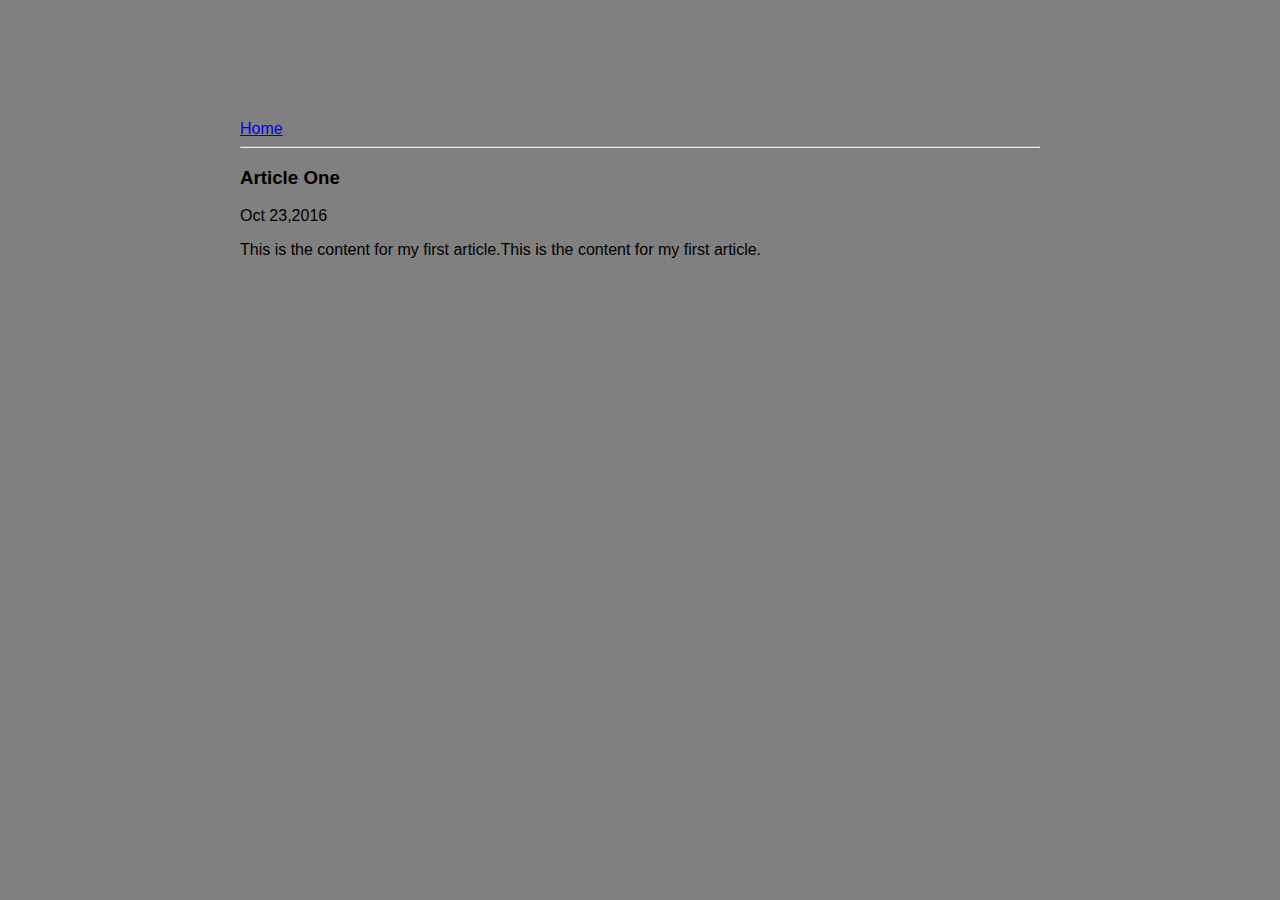
<file: ui/article-one.html>
<html>
    <head>
        <title>
            Article One | Supraja Muthukuru
        </title>
        <meta name="viewport" content="width-device-width,initial-scale-one "/>
        <link href="/ui/style.css" rel="stylesheet" />
    </head>
    <body>
        <div class="container">
          <div>
            <a href="/">Home</a>
          </div> 
          <hr/>
          <h3>
              Article One
          </h3>
          <div>
             Oct 23,2016
          </div>
          <div>
          <p>
              This is the content for my first article.This is the content for my first article.
           </p>
           </div>
       </div>
     </body>
 </html>
</file>
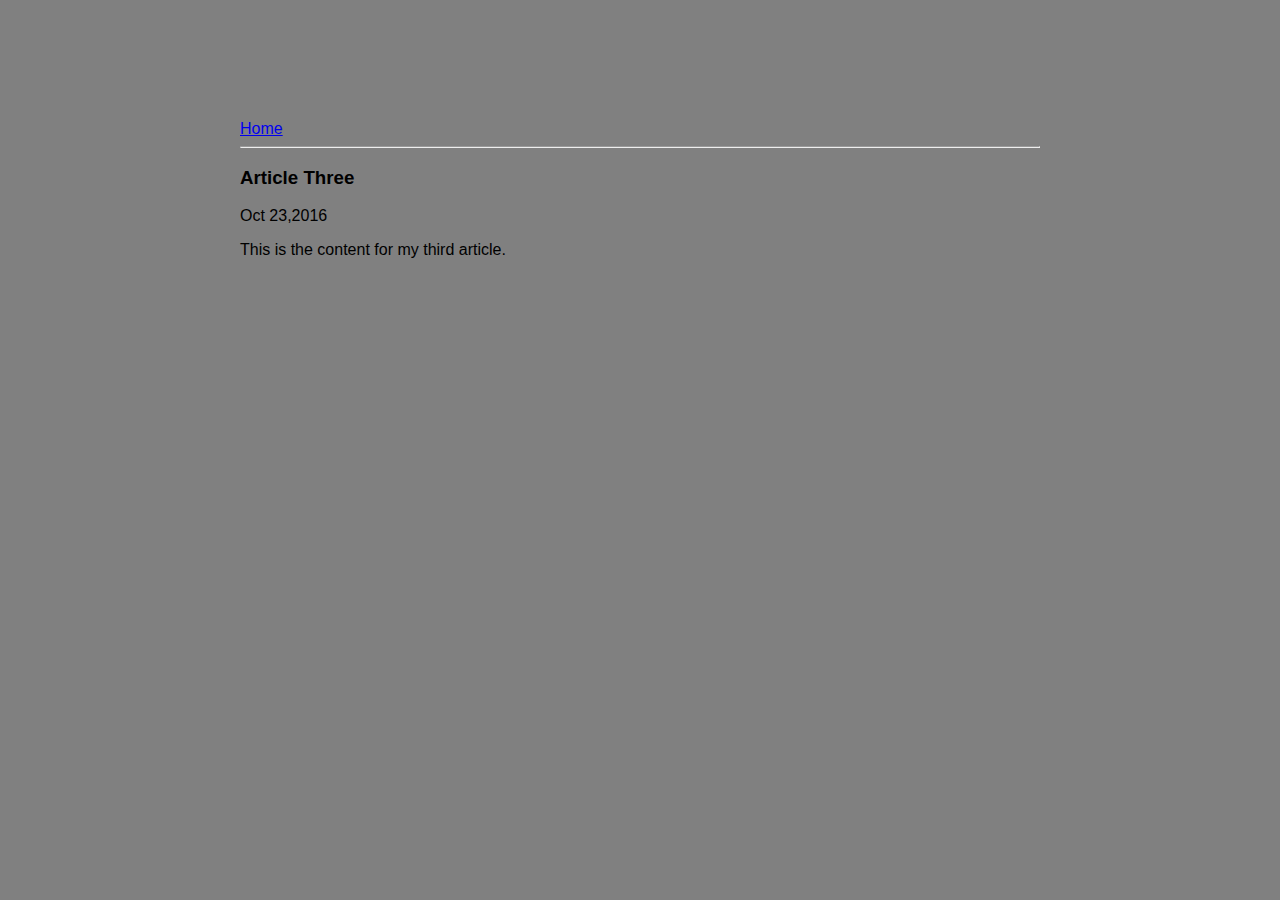
<file: ui/article-three.html>
<html>
    <head>
        <title>
            Article Three | Supraja Muthukuru
        </title>
        <meta name="viewport" content="width-device-width,initial-scale-one "/> 
        <link href="/ui/style.css" rel="stylesheet" />
    </head>
    <body>
       <div class="container">
       <div>       
           <a href="/">Home</a>
       </div>
       <hr/>
       <h3>
           Article Three
       </h3>
      <div>
          Oct 23,2016
      </div>
      <div>
          <p>
              This is the content for my third article.
          </p>
      </div>
     </div>
     </body>
     </html>
</file>
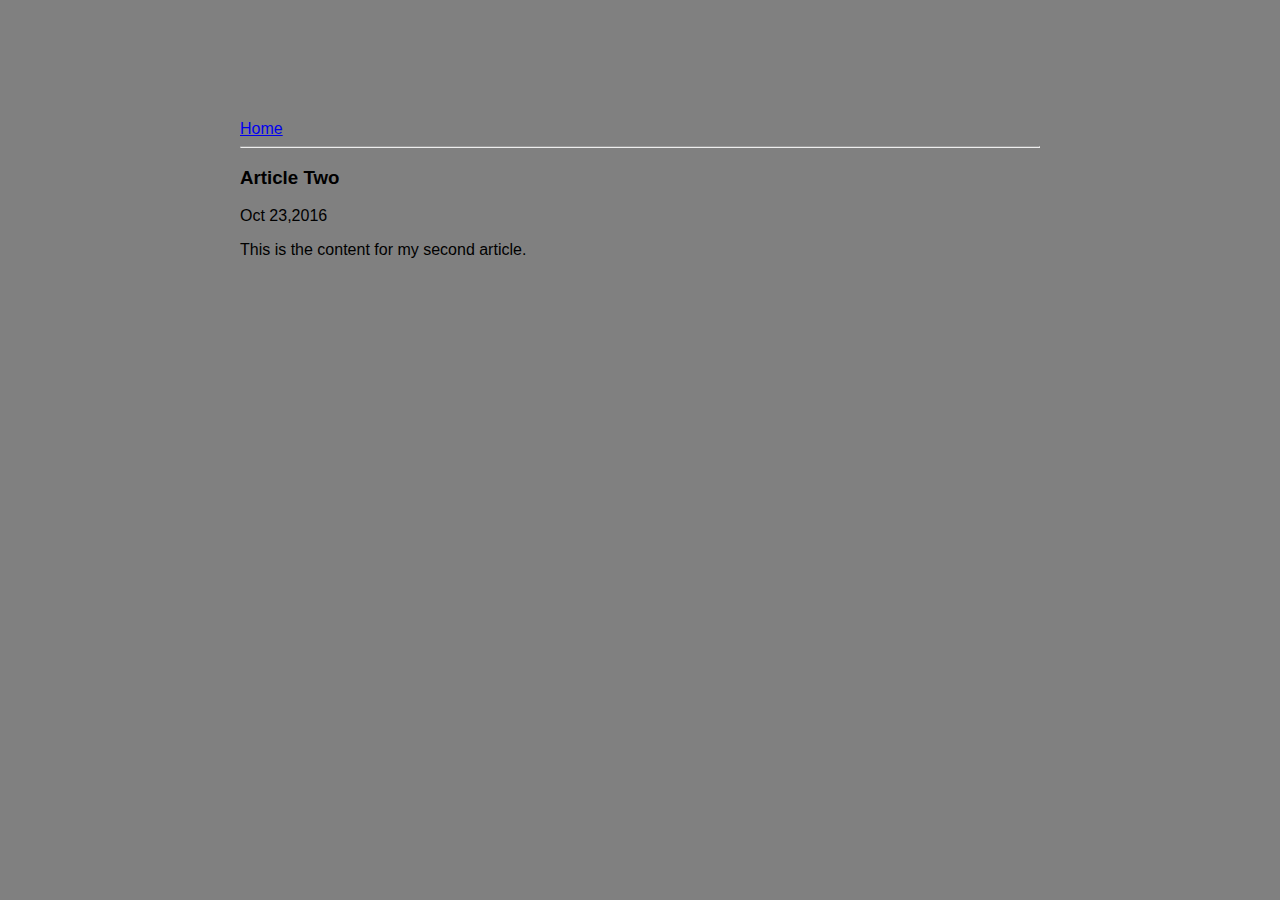
<file: ui/article-two.html>
<html>
    <head>
        <title>
            Article Two | Supraja Muthukuru
        </title>
        <meta name="viewport" content="width-device-width,initial-scale-one "/>
        <link href="/ui/style.css" rel="stylesheet" />
    </head>
    <body>
     <div class="container">
       <div>
           <a href="/">Home</a>
       </div>
       <hr/>
       <h3>
           Article Two
       </h3>
      <div>
          Oct 23,2016
      </div>
      <div>
          <p>
              This is the content for my second article.
          </p>    
      </div>
     </div>
     </body>
</html>
</file>
<file: ui/style.css>
body {
    font-family: sans-serif;
    background-color:grey;
    margin-top: 60px;
}

.center {
    text-align: center;
}

.text-big {
    font-size: 300%;
}

.bold {
    font-weight: bold;
}

.img-medium {
    height: 200px;
}

.container{
    max-width: 800px;
    margin: 0 auto;
    color: black;
    font-family: sans-serif;
    padding-left: 20px;
    padding-top: 60px;
    padding-right: 20px;
}
</file>
